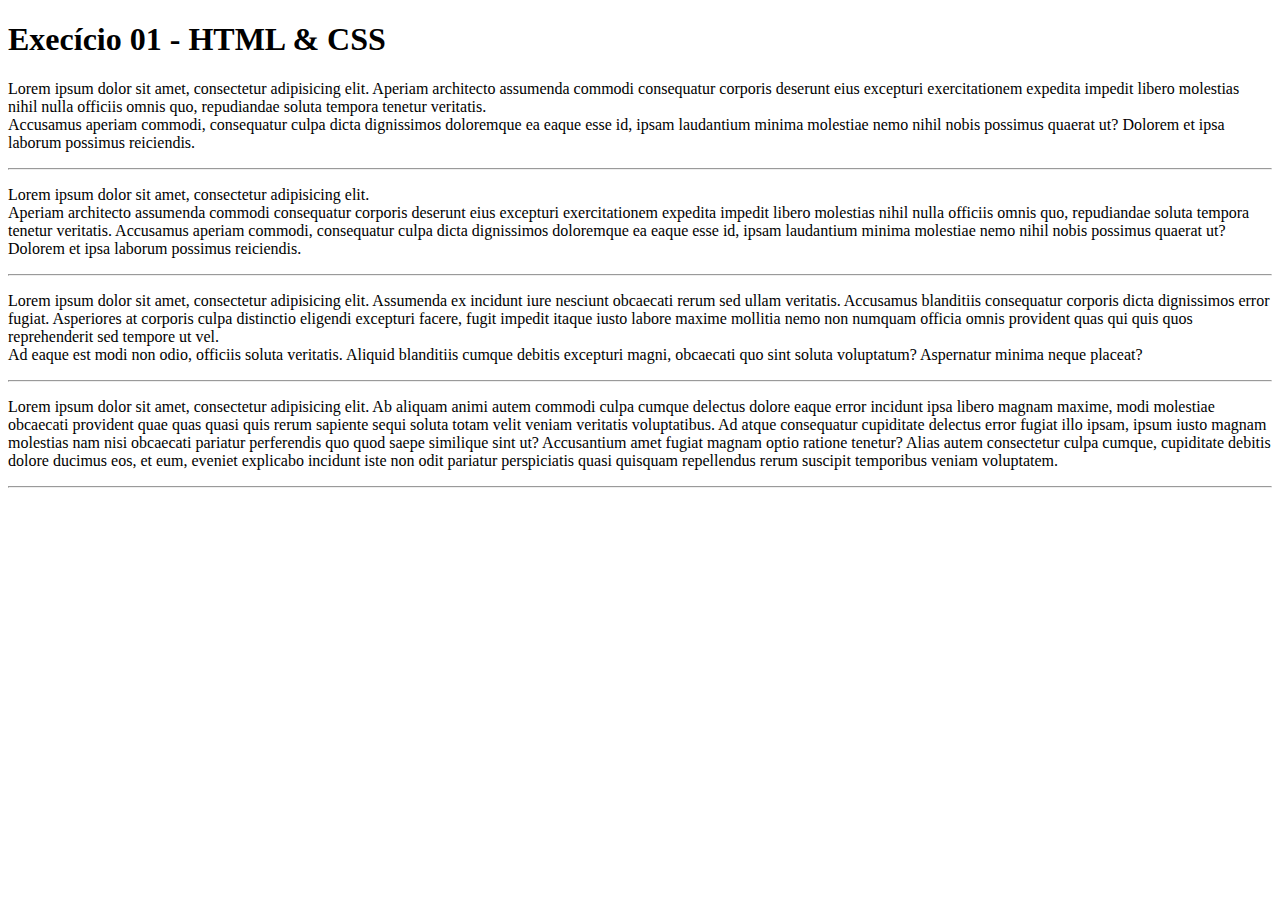
<file: modulo01/semana02/exercicio01.html>
<!doctype html>
<html lang="pt-br">
<head>
    <meta charset="UTF-8">
    <title>Exercício 01</title>
</head>
<body>
    <h1>Execício 01 - HTML & CSS</h1>
    <p>
        Lorem ipsum dolor sit amet, consectetur adipisicing elit.
        Aperiam architecto assumenda commodi consequatur corporis deserunt eius excepturi exercitationem expedita
        impedit libero molestias nihil nulla officiis omnis quo, repudiandae soluta tempora tenetur veritatis.
        <br>
        Accusamus aperiam commodi, consequatur culpa dicta dignissimos doloremque ea eaque esse id,
        ipsam laudantium minima molestiae nemo nihil nobis possimus quaerat ut? Dolorem et ipsa laborum possimus reiciendis.
    </p>
    <hr>
    <p>
        Lorem ipsum dolor sit amet, consectetur adipisicing elit.
        <br>
        Aperiam architecto assumenda commodi consequatur corporis deserunt eius excepturi exercitationem expedita
        impedit libero molestias nihil nulla officiis omnis quo, repudiandae soluta tempora tenetur veritatis.
        Accusamus aperiam commodi, consequatur culpa dicta dignissimos doloremque ea eaque esse id,
        ipsam laudantium minima molestiae nemo nihil nobis possimus quaerat ut? Dolorem et ipsa laborum possimus reiciendis.
    </p>
    <hr>
    <p>
        Lorem ipsum dolor sit amet, consectetur adipisicing elit.
        Assumenda ex incidunt iure nesciunt obcaecati rerum sed ullam veritatis.
        Accusamus blanditiis consequatur corporis dicta dignissimos error fugiat.
        Asperiores at corporis culpa distinctio eligendi excepturi facere,
        fugit impedit itaque iusto labore maxime mollitia nemo non numquam officia omnis provident quas qui quis quos reprehenderit sed tempore ut vel.
        <br>
        Ad eaque est modi non odio, officiis soluta veritatis.
        Aliquid blanditiis cumque debitis excepturi magni, obcaecati quo sint soluta voluptatum?
        Aspernatur minima neque placeat?
    </p>
    <hr>
    <p>
        Lorem ipsum dolor sit amet, consectetur adipisicing elit.
        Ab aliquam animi autem commodi culpa cumque delectus dolore eaque error incidunt ipsa libero magnam maxime,
        modi molestiae obcaecati provident quae quas quasi quis rerum sapiente sequi soluta totam velit veniam veritatis voluptatibus.
        Ad atque consequatur cupiditate delectus error fugiat illo ipsam,
        ipsum iusto magnam molestias nam nisi obcaecati pariatur perferendis quo quod saepe similique sint ut?
        Accusantium amet fugiat magnam optio ratione tenetur? Alias autem consectetur culpa cumque,
        cupiditate debitis dolore ducimus eos, et eum, eveniet explicabo incidunt iste non odit pariatur
        perspiciatis quasi quisquam repellendus rerum suscipit temporibus veniam voluptatem.
    </p>
    <hr>
    <br>
</body>
</html>
</file>
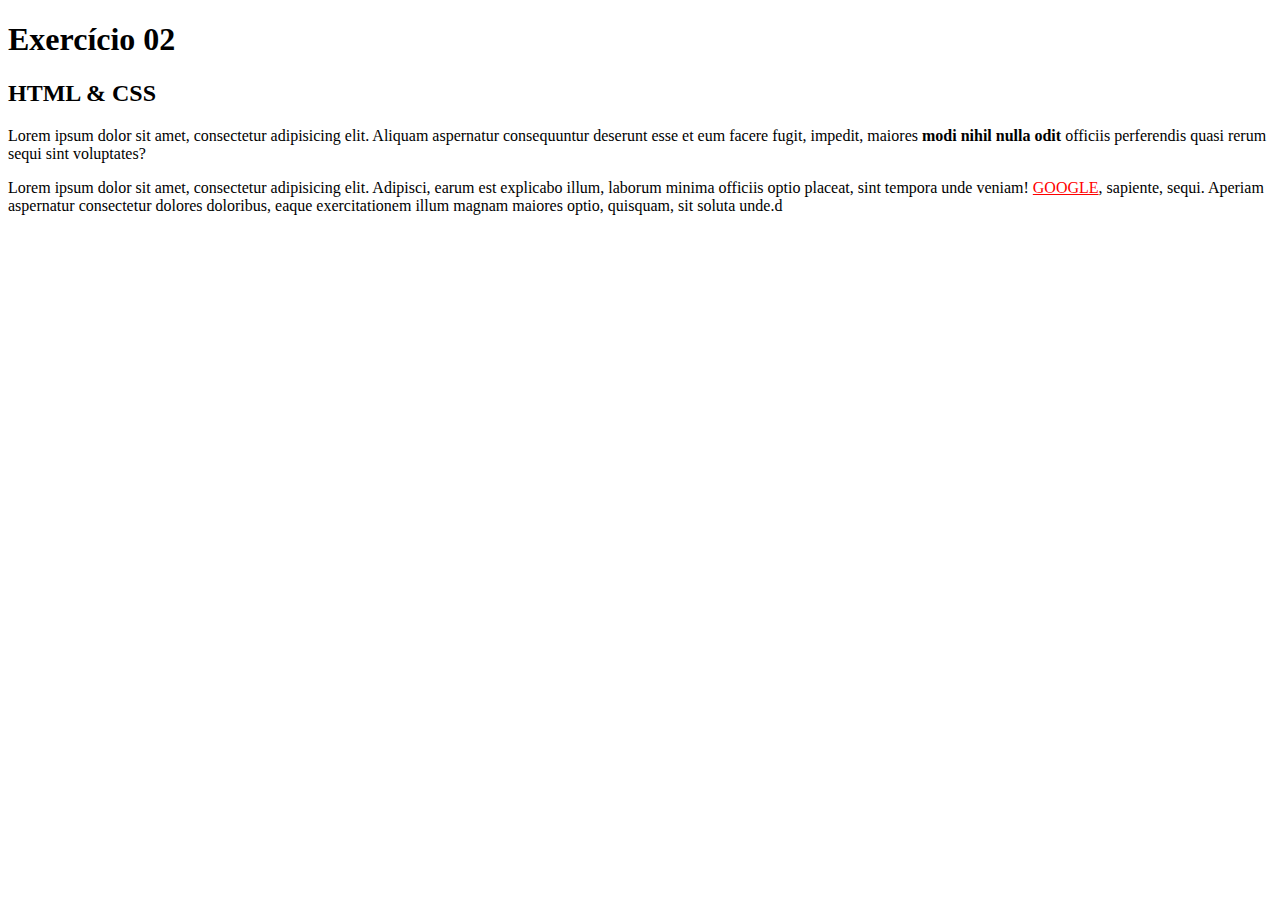
<file: modulo01/semana02/exercicio02.html>
<!doctype html>
<html lang="pt-br">
<head>
    <meta charset="UTF-8">
    <link rel="stylesheet" href="./assets/css/style.css">
    <title>Exercício 02</title>
</head>
<body>
    <h1>Exercício 02</h1>
    <h2>HTML & CSS</h2>
    <p>
        Lorem ipsum dolor sit amet, consectetur adipisicing elit.
        Aliquam aspernatur consequuntur deserunt esse et eum facere fugit,
        impedit, maiores <span class="negrito">modi nihil nulla odit</span> officiis perferendis quasi
        rerum sequi sint voluptates?
    </p>
    <p>
        Lorem ipsum dolor sit amet, consectetur adipisicing elit.
        Adipisci, earum est explicabo illum,
        laborum minima officiis optio placeat,
        sint tempora unde veniam! <a href="https://google.com">GOOGLE</a>, sapiente, sequi.
        Aperiam aspernatur consectetur dolores doloribus,
        eaque exercitationem illum magnam maiores optio, quisquam,
        sit soluta unde.d
    </p>
</body>
</html>
</file>
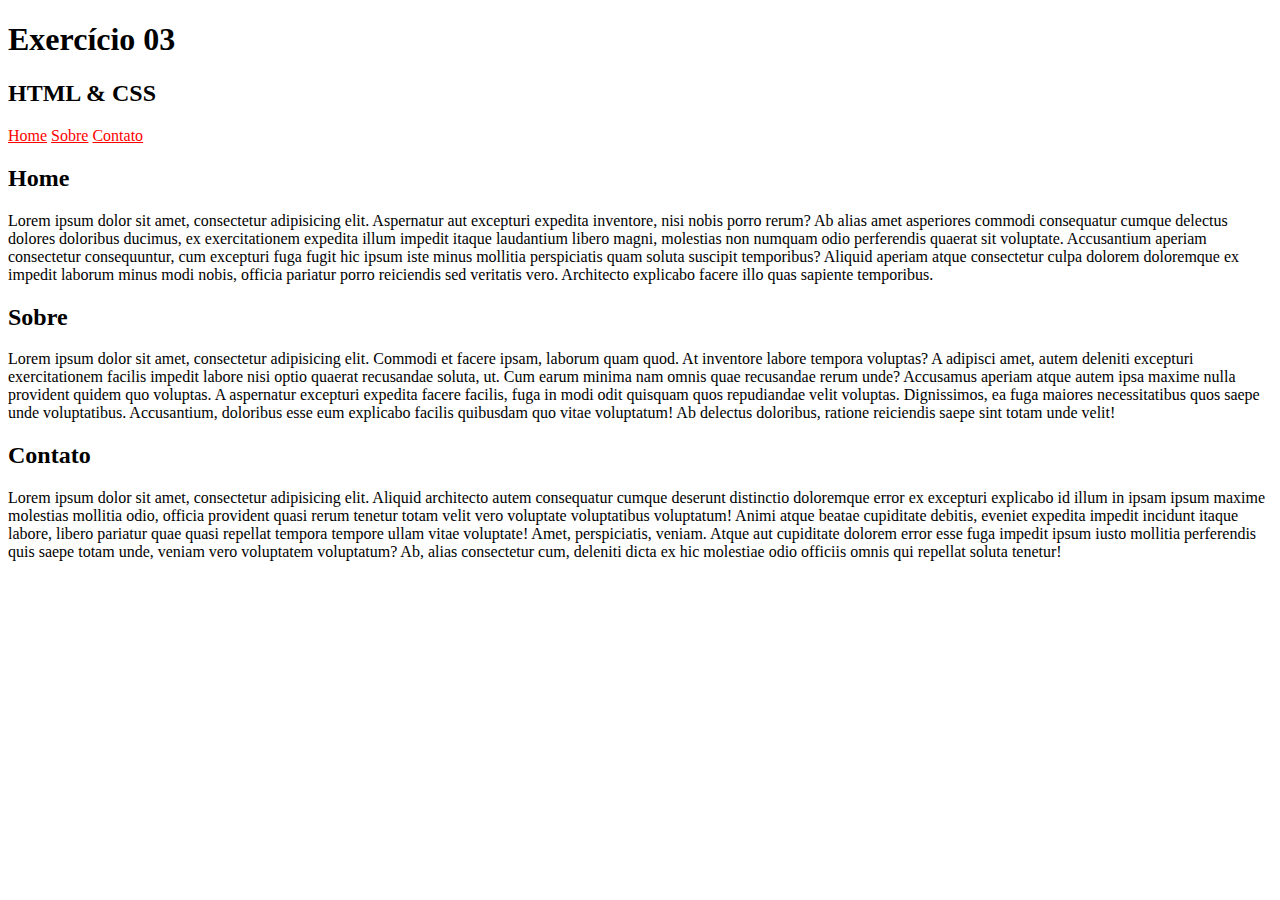
<file: modulo01/semana02/exercicio03.html>
<!doctype html>
<html lang="pt-br">
<head>
    <meta charset="UTF-8">
    <link rel="stylesheet" href="./assets/css/style.css">
    <title>Exercício 03</title>
</head>
<body>
    <h1>Exercício 03</h1>
    <h2>HTML & CSS</h2>
    <a href="#home">Home</a>
    <a href="#sobre">Sobre</a>
    <a href="#contato">Contato</a>

    <h2>Home</h2>
    <p id="home">
        Lorem ipsum dolor sit amet, consectetur adipisicing elit.
        Aspernatur aut excepturi expedita inventore, nisi nobis porro rerum?
        Ab alias amet asperiores commodi consequatur cumque delectus dolores
        doloribus ducimus, ex exercitationem expedita illum impedit itaque
        laudantium libero magni, molestias non numquam odio perferendis
        quaerat sit voluptate. Accusantium aperiam consectetur consequuntur,
        cum excepturi fuga fugit hic ipsum iste minus mollitia perspiciatis
        quam soluta suscipit temporibus?
        Aliquid aperiam atque consectetur culpa dolorem doloremque ex impedit
        laborum minus modi nobis, officia pariatur porro reiciendis
        sed veritatis vero. Architecto explicabo facere illo quas sapiente
        temporibus.
    </p>

    <h2>Sobre</h2>
    <p id="sobre">
        Lorem ipsum dolor sit amet, consectetur adipisicing elit.
        Commodi et facere ipsam, laborum quam quod.
        At inventore labore tempora voluptas? A adipisci amet,
        autem deleniti excepturi exercitationem facilis impedit labore nisi
        optio quaerat recusandae soluta, ut.
        Cum earum minima nam omnis quae recusandae rerum unde?
        Accusamus aperiam atque autem ipsa maxime nulla provident quidem quo
        voluptas. A aspernatur excepturi expedita facere facilis,
        fuga in modi odit quisquam quos repudiandae velit voluptas.
        Dignissimos, ea fuga maiores necessitatibus quos saepe unde voluptatibus.
        Accusantium, doloribus esse eum explicabo facilis quibusdam quo vitae
        voluptatum! Ab delectus doloribus,
        ratione reiciendis saepe sint totam unde velit!
    </p>

    <h2>Contato</h2>
    <p id="contato">
        Lorem ipsum dolor sit amet, consectetur adipisicing elit.
        Aliquid architecto autem consequatur cumque deserunt distinctio
        doloremque error ex excepturi explicabo id illum in ipsam ipsum
        maxime molestias mollitia odio, officia provident quasi rerum tenetur
        totam velit vero voluptate voluptatibus voluptatum! Animi atque beatae
        cupiditate debitis, eveniet expedita impedit incidunt itaque labore,
        libero pariatur quae quasi repellat tempora tempore ullam
        vitae voluptate! Amet, perspiciatis, veniam. Atque aut cupiditate
        dolorem error esse fuga impedit ipsum iusto mollitia perferendis
        quis saepe totam unde, veniam vero voluptatem voluptatum?
        Ab, alias consectetur cum, deleniti dicta ex hic molestiae odio
        officiis omnis qui repellat soluta tenetur!
    </p>
</body>
</html>
</file>
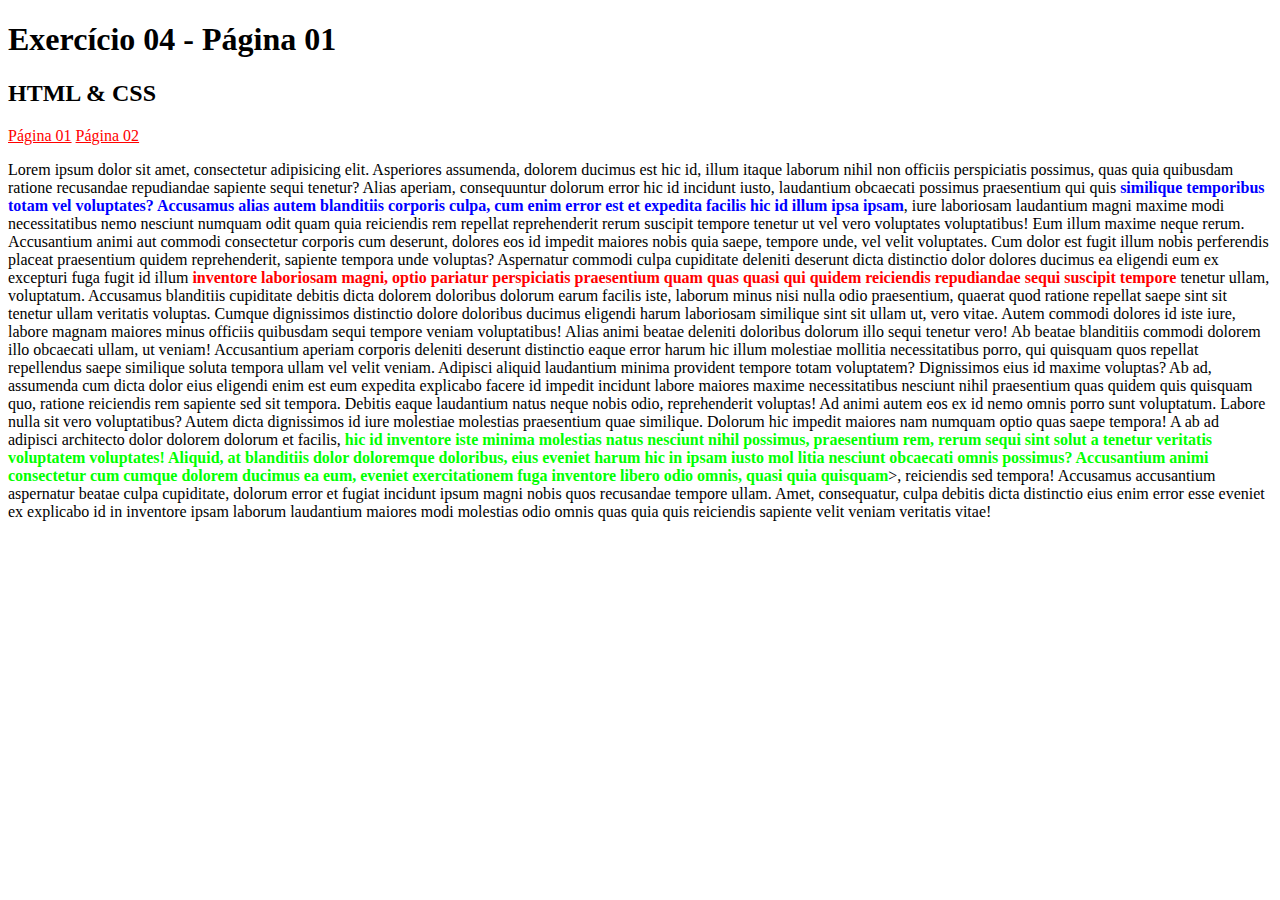
<file: modulo01/semana02/exercicio04-page01.html>
<!doctype html>
<html lang="pt-br">
<head>
    <meta charset="UTF-8">
    <link rel="stylesheet" href="./assets/css/style.css">
    <title>Exercício 04 - Página 01</title>
</head>
<body>
    <h1>Exercício 04 - Página 01</h1>
    <h2>HTML & CSS</h2>

    <a href="./exercicio04-page01.html">Página 01</a>
    <a href="./exercicio04-page02.html">Página 02</a>

    <p>
        Lorem ipsum dolor sit amet, consectetur adipisicing elit. Asperiores assumenda, dolorem ducimus est hic id,
        illum itaque laborum nihil non officiis perspiciatis possimus, quas quia quibusdam ratione recusandae repudiandae
        sapiente sequi tenetur? Alias aperiam, consequuntur dolorum error hic id incidunt iusto, laudantium obcaecati possimus
        praesentium qui quis <span class="negrito blue">similique temporibus totam vel voluptates? Accusamus alias autem blanditiis corporis culpa, cum enim error
        est et expedita facilis hic id illum ipsa ipsam</span>, iure laboriosam laudantium magni maxime modi necessitatibus nemo nesciunt numquam
        odit quam quia reiciendis rem repellat reprehenderit rerum suscipit tempore tenetur ut vel vero voluptates voluptatibus! Eum illum
        maxime neque rerum. Accusantium animi aut commodi consectetur corporis cum deserunt, dolores eos id impedit maiores nobis quia saepe,
        tempore unde, vel velit voluptates. Cum dolor est fugit illum nobis perferendis placeat praesentium quidem reprehenderit, sapiente
        tempora unde voluptas? Aspernatur commodi culpa cupiditate deleniti deserunt dicta distinctio dolor dolores ducimus ea eligendi eum ex
        excepturi fuga fugit id illum <span class="negrito red">inventore laboriosam magni, optio pariatur perspiciatis praesentium quam quas quasi qui quidem reiciendis
        repudiandae sequi suscipit tempore</span> tenetur ullam, voluptatum. Accusamus blanditiis cupiditate debitis dicta dolorem doloribus dolorum
        earum facilis iste, laborum minus nisi nulla odio praesentium, quaerat quod ratione repellat saepe sint sit tenetur ullam veritatis
        voluptas. Cumque dignissimos distinctio dolore doloribus ducimus eligendi harum laboriosam similique sint sit ullam ut, vero vitae.
        Autem commodi dolores id iste iure, labore magnam maiores minus officiis quibusdam sequi tempore veniam voluptatibus! Alias animi
        beatae deleniti doloribus dolorum illo sequi tenetur vero! Ab beatae blanditiis commodi dolorem illo obcaecati ullam, ut veniam!
        Accusantium aperiam corporis deleniti deserunt distinctio eaque error harum hic illum molestiae mollitia necessitatibus porro,
        qui quisquam quos repellat repellendus saepe similique soluta tempora ullam vel velit veniam. Adipisci aliquid laudantium minima
        provident tempore totam voluptatem? Dignissimos eius id maxime voluptas? Ab ad, assumenda cum dicta dolor eius eligendi enim est
        eum expedita explicabo facere id impedit incidunt labore maiores maxime necessitatibus nesciunt nihil praesentium quas quidem quis
        quisquam quo, ratione reiciendis rem sapiente sed sit tempora. Debitis eaque laudantium natus neque nobis odio, reprehenderit voluptas!
        Ad animi autem eos ex id nemo omnis porro sunt voluptatum. Labore nulla sit vero voluptatibus? Autem dicta dignissimos id iure molestiae
        molestias praesentium quae similique. Dolorum hic impedit maiores nam numquam optio quas saepe tempora! A ab ad adipisci architecto dolor
        dolorem dolorum et facilis,<span class="negrito green"> hic id inventore iste minima molestias natus nesciunt nihil possimus, praesentium rem, rerum sequi sint solut
        a tenetur veritatis voluptatem voluptates! Aliquid, at blanditiis dolor doloremque doloribus, eius eveniet harum hic in ipsam iusto mol
        litia nesciunt obcaecati omnis possimus? Accusantium animi consectetur cum cumque dolorem ducimus ea eum, eveniet exercitationem fuga
        inventore libero odio omnis, quasi quia quisquam</span>>, reiciendis sed tempora! Accusamus accusantium aspernatur beatae culpa cupiditate,
        dolorum error et fugiat incidunt ipsum magni nobis quos recusandae tempore ullam. Amet, consequatur, culpa debitis dicta distinctio
        eius enim error esse eveniet ex explicabo id in inventore ipsam laborum laudantium maiores modi molestias odio omnis quas quia quis
        reiciendis sapiente velit veniam veritatis vitae!
    </p>
</body>
</html>
</file>
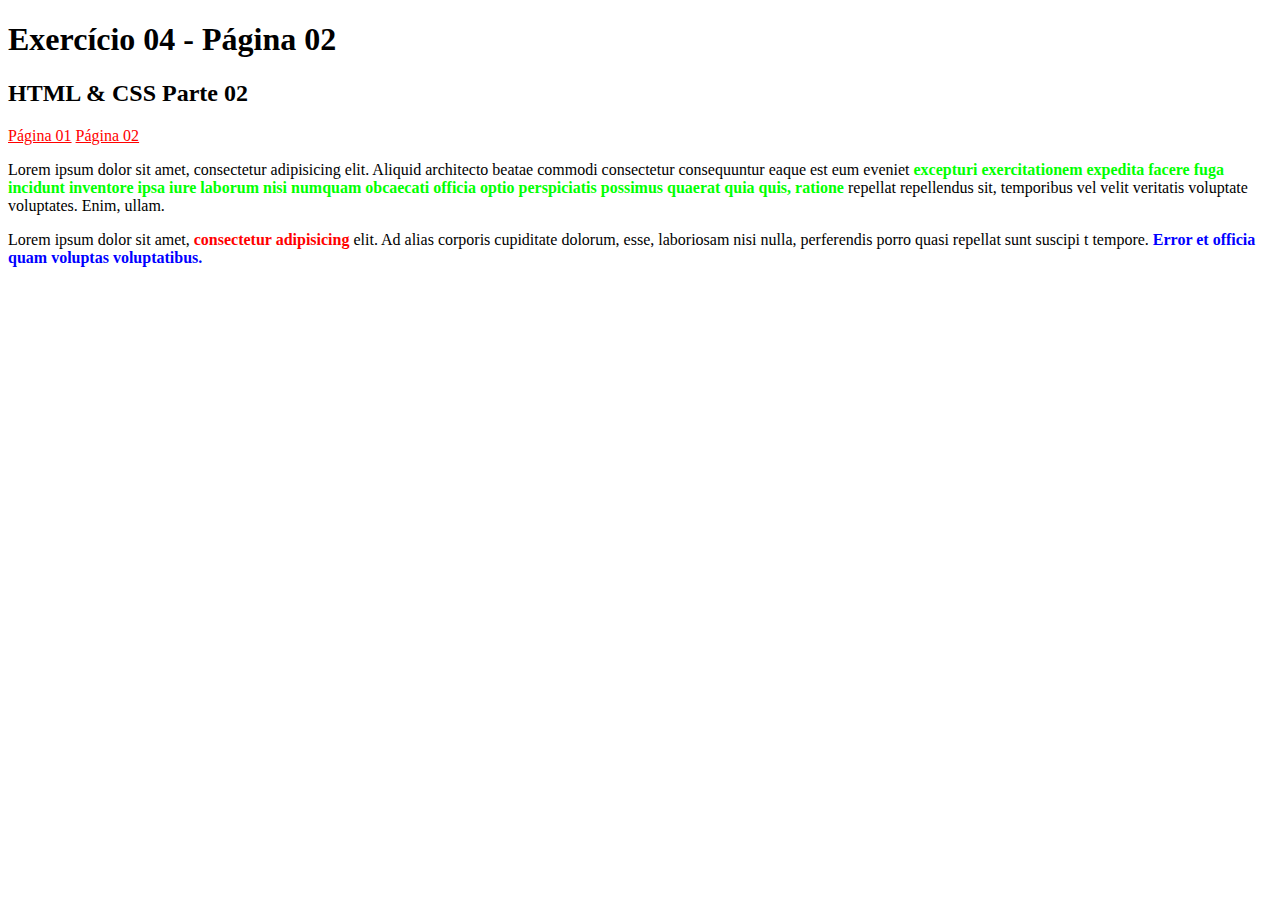
<file: modulo01/semana02/exercicio04-page02.html>
<!doctype html>
<html lang="pt-br">
<head>
    <meta charset="UTF-8">
    <link rel="stylesheet" href="./assets/css/style.css">
    <title>Exercício 04 - Página 02</title>
</head>
<body>
    <h1>Exercício 04 - Página 02</h1>
    <h2>HTML & CSS Parte 02</h2>

    <a href="./exercicio04-page01.html">Página 01</a>
    <a href="./exercicio04-page02.html">Página 02</a>


    <p>
        Lorem ipsum dolor sit amet, consectetur adipisicing elit.
        Aliquid architecto beatae commodi consectetur consequuntur eaque
        est eum eveniet <span class="negrito green">excepturi exercitationem expedita facere fuga incidunt
        inventore ipsa iure laborum nisi numquam obcaecati officia optio
        perspiciatis possimus quaerat quia quis, ratione</span> repellat repellendus
        sit, temporibus vel velit veritatis voluptate voluptates. Enim, ullam.
    </p>
    <p>
        Lorem ipsum dolor sit amet, <span class="negrito red">consectetur adipisicing</span> elit. Ad alias corporis cupiditate dolorum,
        esse, laboriosam nisi nulla, perferendis porro quasi repellat sunt suscipi
        t tempore.<span class="negrito blue"> Error et officia quam voluptas voluptatibus.</span>
    </p>
</body>
</html>
</file>
<file: modulo01/semana02/assets/css/style.css>
a {
    color: #f00;
}

.negrito {
    font-weight: bold;
}

.red {
    color: #ff0000;
}

.blue {
    color: #0000ff;
}

.green {
    color: #00ff00;
}
</file>
